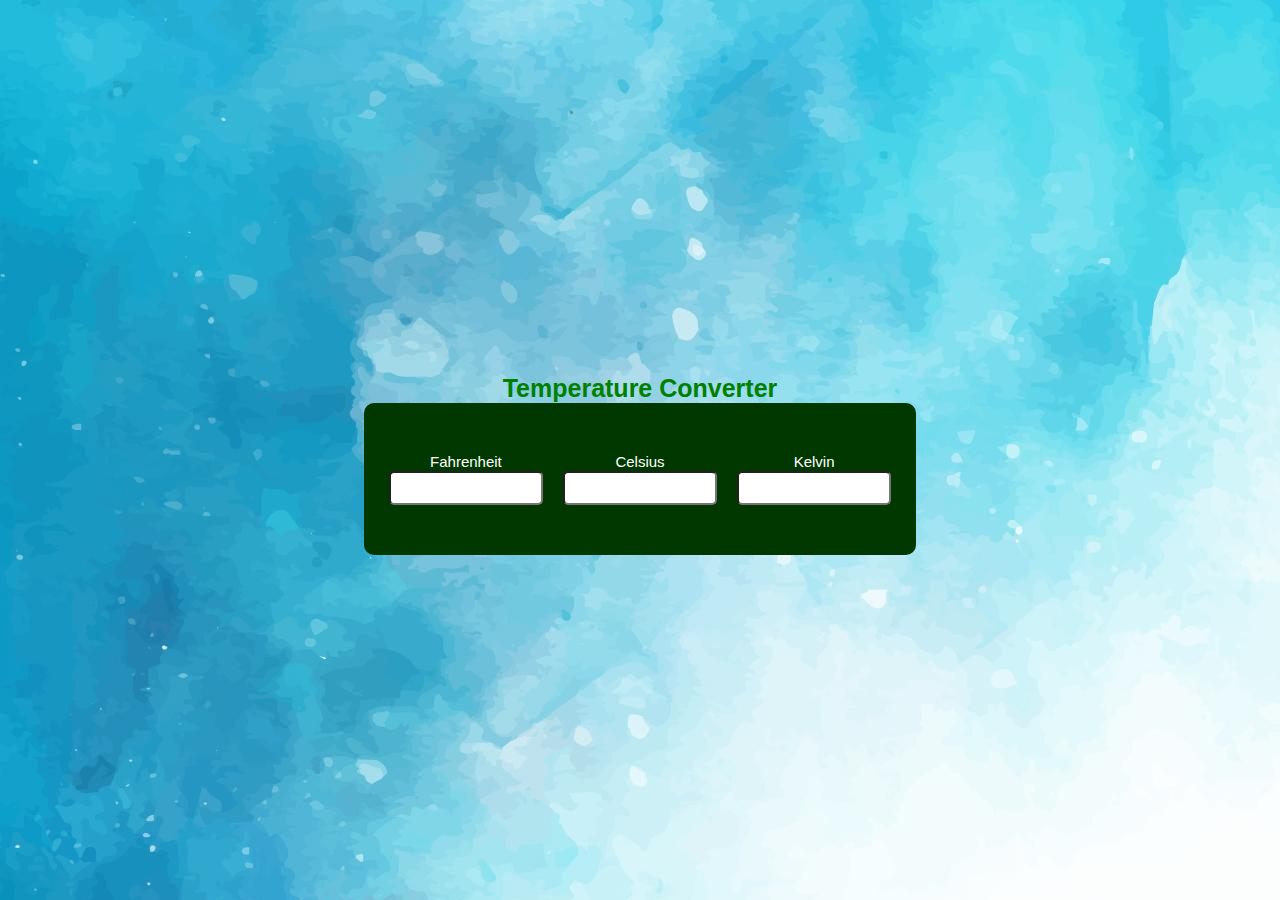
<file: index.html>
<!DOCTYPE html> 
<html lang="en"> 

<head> 
	<meta charset="UTF-8"> 
	<meta name="viewport"
		content="width=device-width, 
				initial-scale=1.0"> 

	<style> 
		* { 
			margin: 0; 
			padding: 0; 
			font-family: 
				Verdana, Geneva, Tahoma, sans-serif; 
		} 

		.container { 
			width: 100%; 
			height: 100vh; 
			background-image: url('5605216.jpg'); 
			display: flex; 
			flex-direction: column; 
			justify-content: center; 
			align-items: center; 
		} 

		.container h1 { 
			color: green; 
			font-weight: 700; 
			font-size: 25px; 
			text-align: center; 
		} 

		.converter-row { 
			display: flex; 
			width: 40%; 
			justify-content: space-between; 
			align-items: center; 
			background: rgb(0, 56, 0); 
			border-radius: 10px; 
			padding: 50px 20px; 
		} 

		.col { 
			flex-basis: 32%; 
			text-align: center; 
		} 

		.col label { 
			font-size: 15px; 
			font-weight: 500; 
			margin-bottom: 10px; 
			color: #fff; 
		} 

		.col input { 
			width: 150px; 
			height: 30px; 
			background: white; 
			border-radius: 5px; 
			text-align: center; 
		} 
	</style> 
</head> 

<body> 
	<div class="container"> 
		<h1> <br> 
			Temperature Converter</h1> 
		<div class="converter-row"> 
			<div class="col"> 
				<label>Fahrenheit</label> 
				<input type="number"
					id="fahrenheit"> 
			</div> 

			<div class="col"> 
				<label>Celsius</label> 
				<input type="number"
					id="celsius"> 
			</div> 

			<div class="col"> 
				<label>Kelvin</label> 
				<input type="number"
					id="kelvin"> 
			</div> 
		</div> 
	</div> 

	<script> 
		let celsius = 
			document.getElementById('celsius'); 
		let fahrenheit = 
			document.getElementById('fahrenheit'); 
		let kelvin = 
			document.getElementById('kelvin'); 
		celsius.oninput = function () { 
			let f = (parseFloat(celsius.value) * 9) / 5 + 32; 
			fahrenheit.value = parseFloat(f.toFixed(2)); 

			let k = (parseFloat(celsius.value) + 273.15); 
			kelvin.value = parseFloat(k.toFixed(2)); 
		} 
		fahrenheit.oninput = function () { 
			let c = ((parseFloat( 
				fahrenheit.value) - 32) * 5) / 9; 
			celsius.value = parseFloat(c.toFixed(2)); 

			let k = (parseFloat( 
				fahrenheit.value) - 32) * 5 / 9 + 273.15; 
			kelvin.value = parseFloat(k.toFixed(2)); 
		} 
		kelvin.oninput = function () { 
			let f = (parseFloat( 
				kelvin.value) - 273.15) * 9 / 5 + 32; 
			fahrenheit.value = parseFloat(f.toFixed(2)); 

			let c = (parseFloat(kelvin.value) - 273.15); 
			celsius.value = parseFloat(c.toFixed(2)); 
		} 
	</script> 
</body> 

</html>
</file>
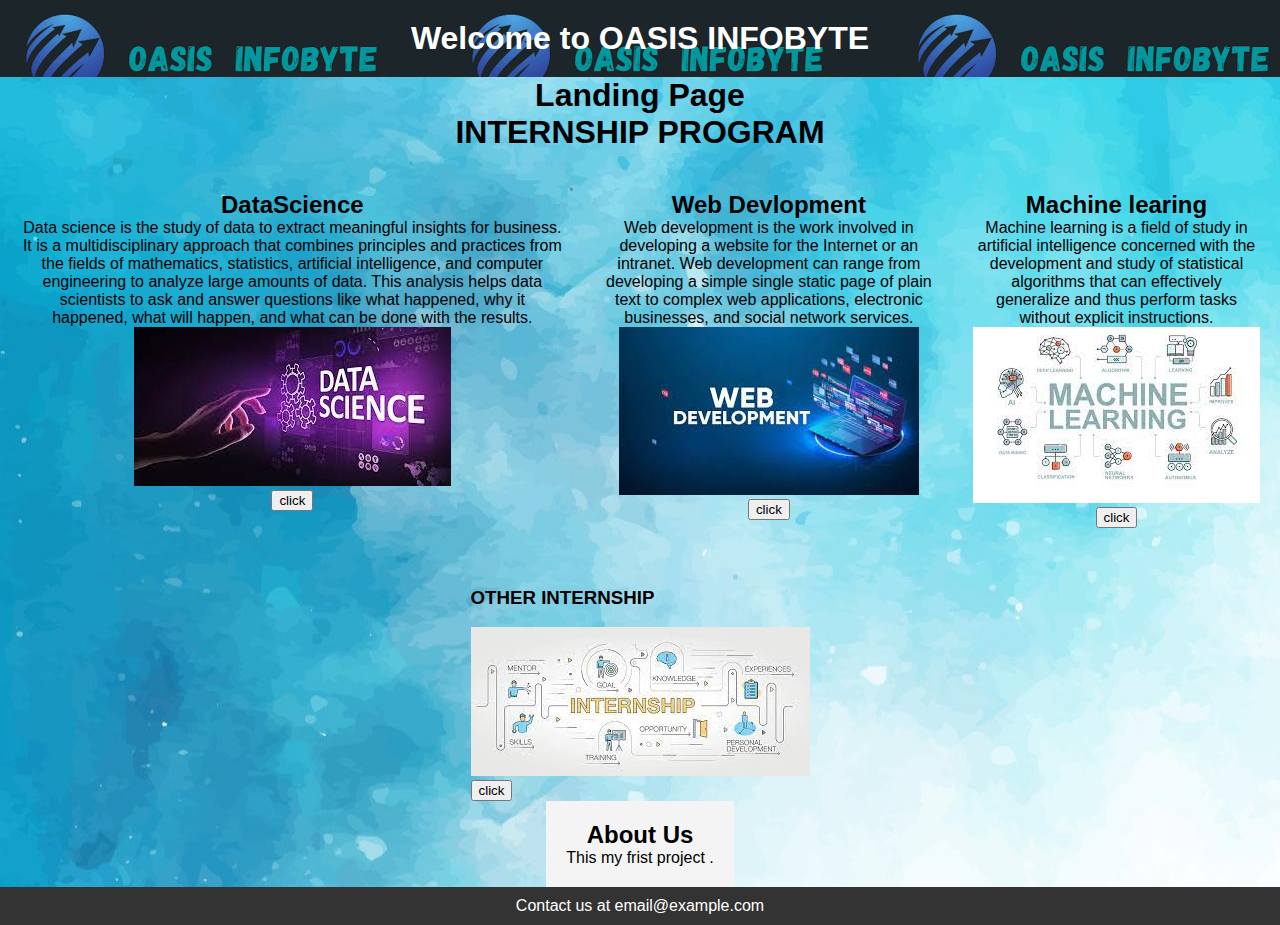
<file: task-1/landing page.html>
<!DOCTYPE html>
<html lang="en">
<head>
  <meta charset="UTF-8">
  <title>Landing Page</title>
  <link rel="stylesheet" href="styles.css">
</head>
<body>

  <header>
    <h1>Welcome to OASIS INFOBYTE</h1>
  </header>

  <main>
    <h1>Landing Page</h1>
    <div><h1>INTERNSHIP PROGRAM</h1></div>
    <section class="features">
        
      <div class="feature">
        <h2>DataScience</h2>
        <p>Data science is the study of data to extract meaningful insights for business. It is a multidisciplinary approach that combines principles and practices from the fields of mathematics, statistics, artificial intelligence, and computer engineering to analyze large amounts of data. This analysis helps data scientists to ask and answer questions like what happened, why it happened, what will happen, and what can be done with the results.</p>
        <img src="download.jpeg" alt="DataScience">
        <div><button>click</button></div>
      </div>
      <div class="feature">
        <h2>Web Devlopment</h2>
        <p>Web development is the work involved in developing a website for the Internet or an intranet. Web development can range from developing a simple single static page of plain text to complex web applications, electronic businesses, and social network services.</p>
        <img src="download (2).jpeg" alt="Web Disging">
        <div><button>click</button></div>
        
      </div>
      <div class="feature">
        <h2>Machine learing</h2>
        <p>Machine learning is a field of study in artificial intelligence concerned with the development and study of statistical algorithms that can effectively generalize and thus perform tasks without explicit instructions.</p>
        <img src="download (1).jpeg" alt="Machine learning">
        <div><button>click</button></div>
    
      </div>

    </section>


    <section class="home">
      <div class="home">
        <div><h3>  OTHER INTERNSHIP </h3></div>
        <img src="1.jpeg" alr="HOME">
        <div>

           <div>
            <button>  click </button>
           </div>
        </div>

      </div>
    </section>


    <section class="about">
      <h2>About Us</h2>
      <p>This  my frist project .</p>
    </section>
  </main>

  <footer>
    <p>Contact us at email@example.com</p>
  </footer>

</body>
</html>
</file>
<file: task-1/styles.css>
/* Reset some default browser styles */
body, h1, h2, p {
    margin: 0;
    padding: 0;
  }
  
  body {
    font-family: Arial, sans-serif;
  }
  
  header {
    background-image: url('os.png');
    color: #fff;
    text-align: center;
    padding: 20px;
  }
  
  
  main {
    background-image: url("5605216.jpg");

    display: flex;
    flex-direction: column;
    align-items: center;
  }
  
  .features {
    display: flex;
    justify-content: space-around;
    margin: 20px 0;
  }
  
  .feature {
    text-align: center;
    padding: 20px;
  }
  
  .about {
    background-color: #f4f4f4;
    text-align: center;
    padding: 20px;
  }
  
  footer {
    background-color: #333;
    color: #fff;
    text-align: center;
    padding: 10px;
  }
</file>
